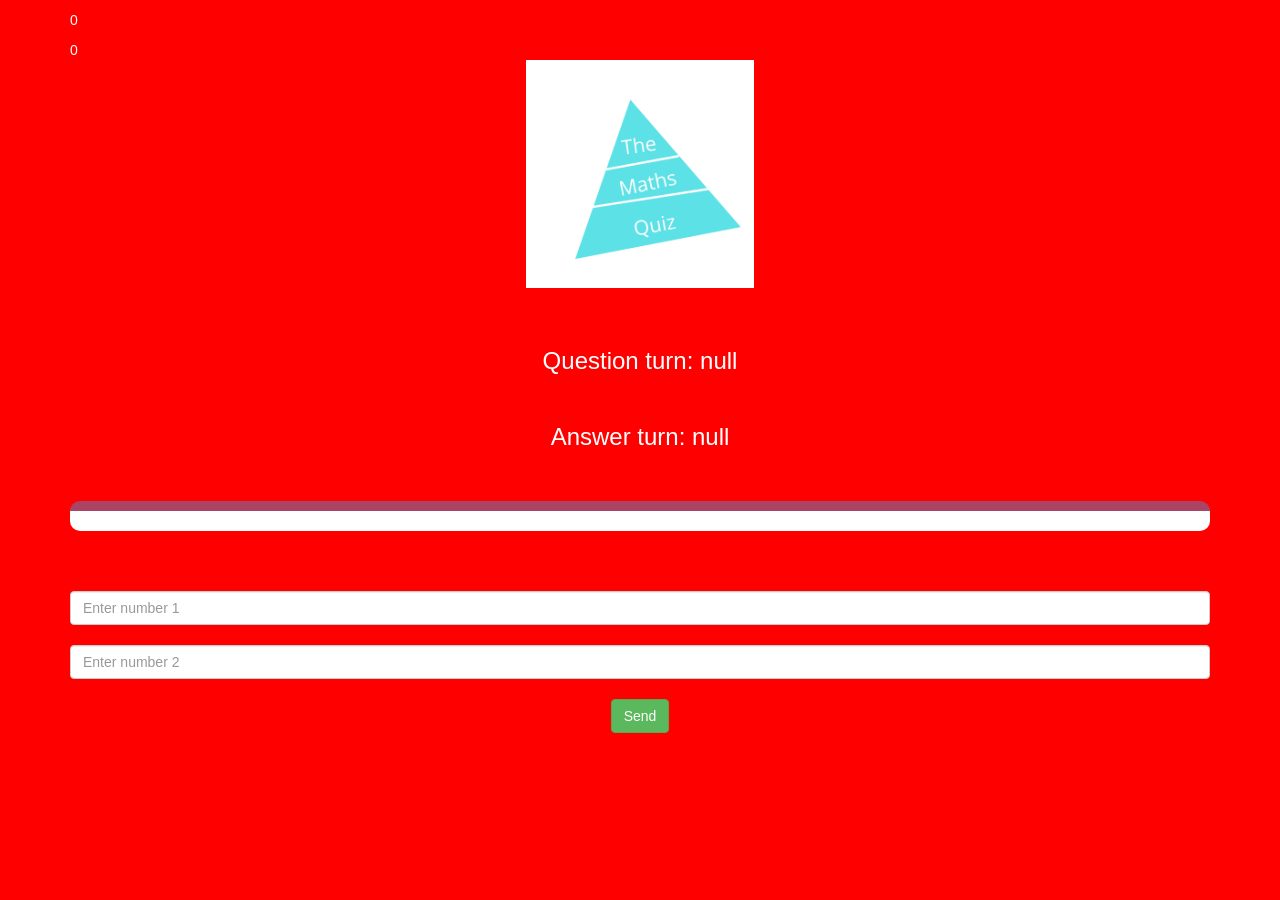
<file: Game.html>
<!DOCTYPE html>
<html lang="en">
<head>
    <meta charset="UTF-8">
    <meta http-equiv="X-UA-Compatible" content="IE=edge">
    <meta name="viewport" content="width=device-width, initial-scale=1.0">
    <title>Ace the quiz</thead></title>
    <link rel="stylesheet" href="https://maxcdn.bootstrapcdn.com/bootstrap/3.4.0/css/bootstrap.min.css">
<script src="https://ajax.googleapis.com/ajax/libs/jquery/3.4.1/jquery.min.js"></script>
<script src="https://maxcdn.bootstrapcdn.com/bootstrap/3.4.0/js/bootstrap.min.js"></script>
<link rel="stylesheet" href="game.css">
</head>
<body>
    <div class="container">
        <h4 id="player_1">P1</h4><span id="player1_score">0</span>
        <h4 id="player_2">P2</h4><span id="player2_score">0</span>
        <center>
            <img class="img-responsive" id="Logo2" src="Add a subheading.png">
            <br>
            <br>
            <h3 id="question_turn">question turn</h3>
            <br>
            <h3 id="answer_turn">answer turn</h3>
            <br>
            <br>
            <div id="output"></div>
            <br>
            <br>
            <br>
            <input id="number1" class="form-control" type="number" placeholder="Enter number 1">
            <br>
            <input id="number2" class="form-control" type="number" placeholder="Enter number 2">
            <br>
            <button id="send_button" onclick="send()" class="btn btn-success">Send</button>
        </center>
        <script src="Game.js"></script>
    </div>
</body>
</html>
</file>
<file: game.css>
body
{
	background: red;
}

	.login_div1 , .login_div2
	{
		background: white;
		padding: 10px;
		float: none;
		border-radius: 15px;
	}


#player1_name , #player2_name
{
	display: inline-block;
	margin-left: 20px;
}
#word
{
	width: 60%;
}
#word_display
{
	letter-spacing: 5px;
}
#output
{
background: white;
border-radius: 10px;
border-top: 10px solid #AA4465;
padding: 10px;
float: none;
text-align: left;
}
#enterdiv{
  margin-top: 5%;
}
#Logo{
	height: 20%;
	width:  20%;
	margin: 5%;
}
#Logo2{
	height: 20%;
	width: 20%;
}
#question_turn{
	color: white;
}
#answer_turn{
	color: white;
}
#player_1{
	color: white;
}
#player_2{
	color: white;
}
#player1_score{
	color: white;
}
#player2_score{
	color: white;
}
</file>
